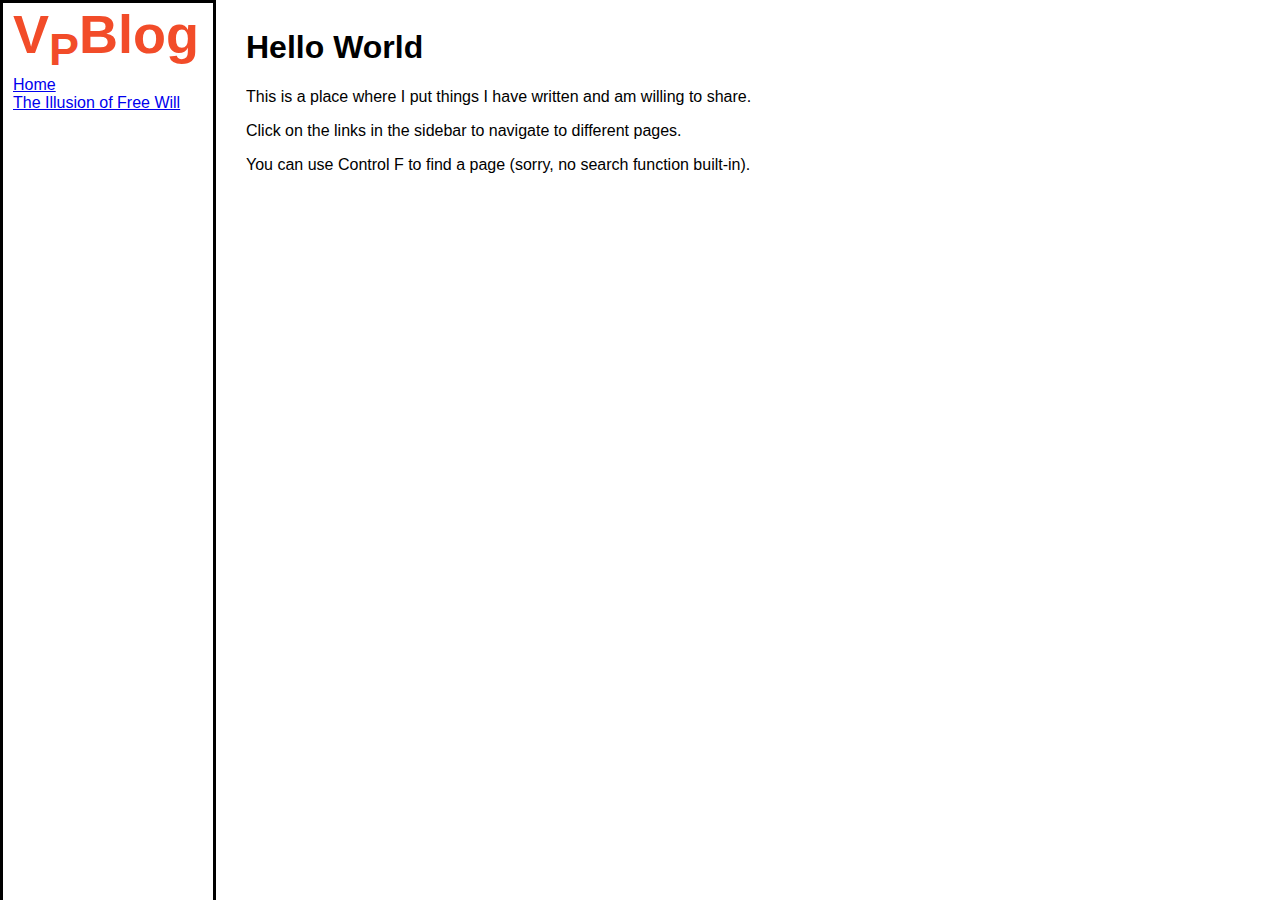
<file: index.html>
<!DOCTYPE HTML>

<html>
  <head>
    <title>Viewerport's Blog</title>

    <meta charset="utf-8">

    <link rel = "stylesheet" href = "style.css">
  </head>

  <body>
    <div class = "sidebar"></div>
    <script src = "jquery-4.0.0.min.js"></script>
    <script>
      $(document).ready(function() {
	$(".sidebar").load("sidebar.html");
      });
    </script>

    <div class = "main">
      <h1>Hello World</h1>
      <p>This is a place where I put things I have written and am willing to share.</p>
      <p>Click on the links in the sidebar to navigate to different pages.</p>
      <p>You can use Control F to find a page (sorry, no search function built-in).</p>
    </div>
  </body>

</html>
</file>
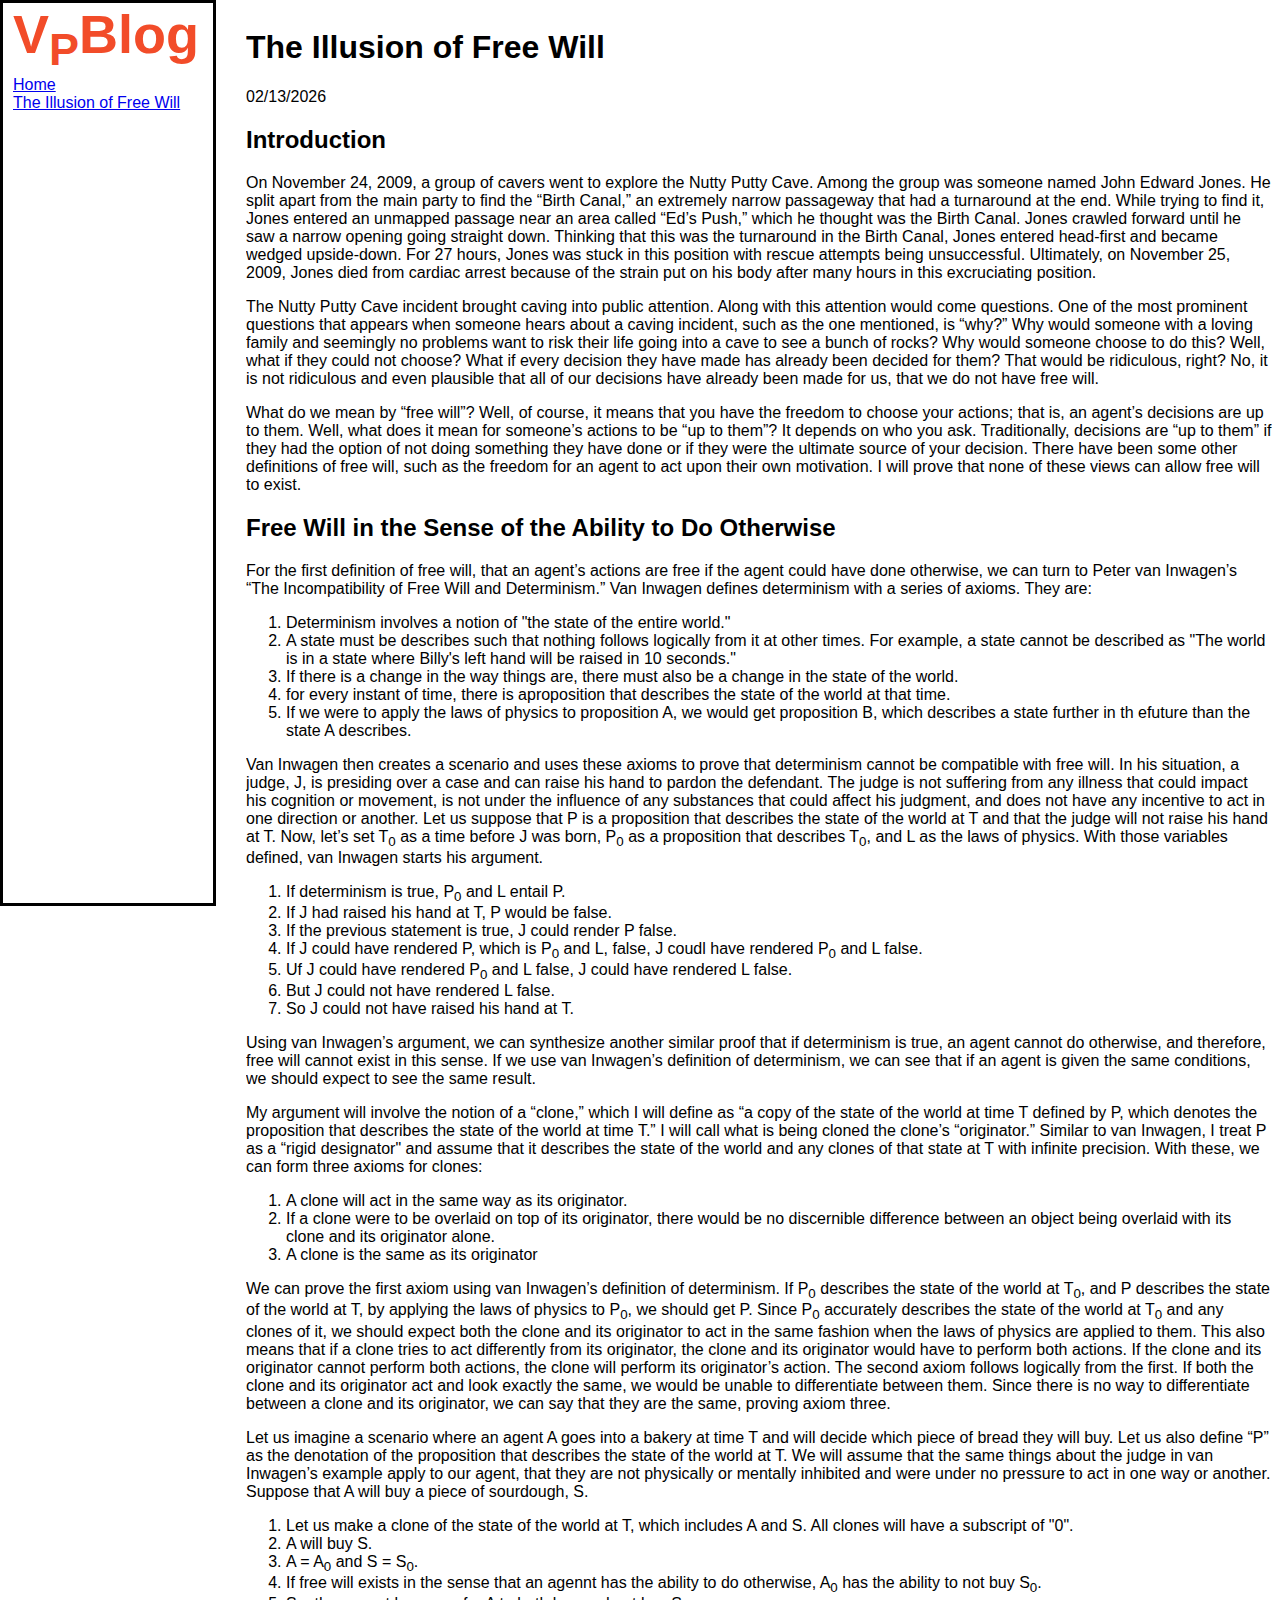
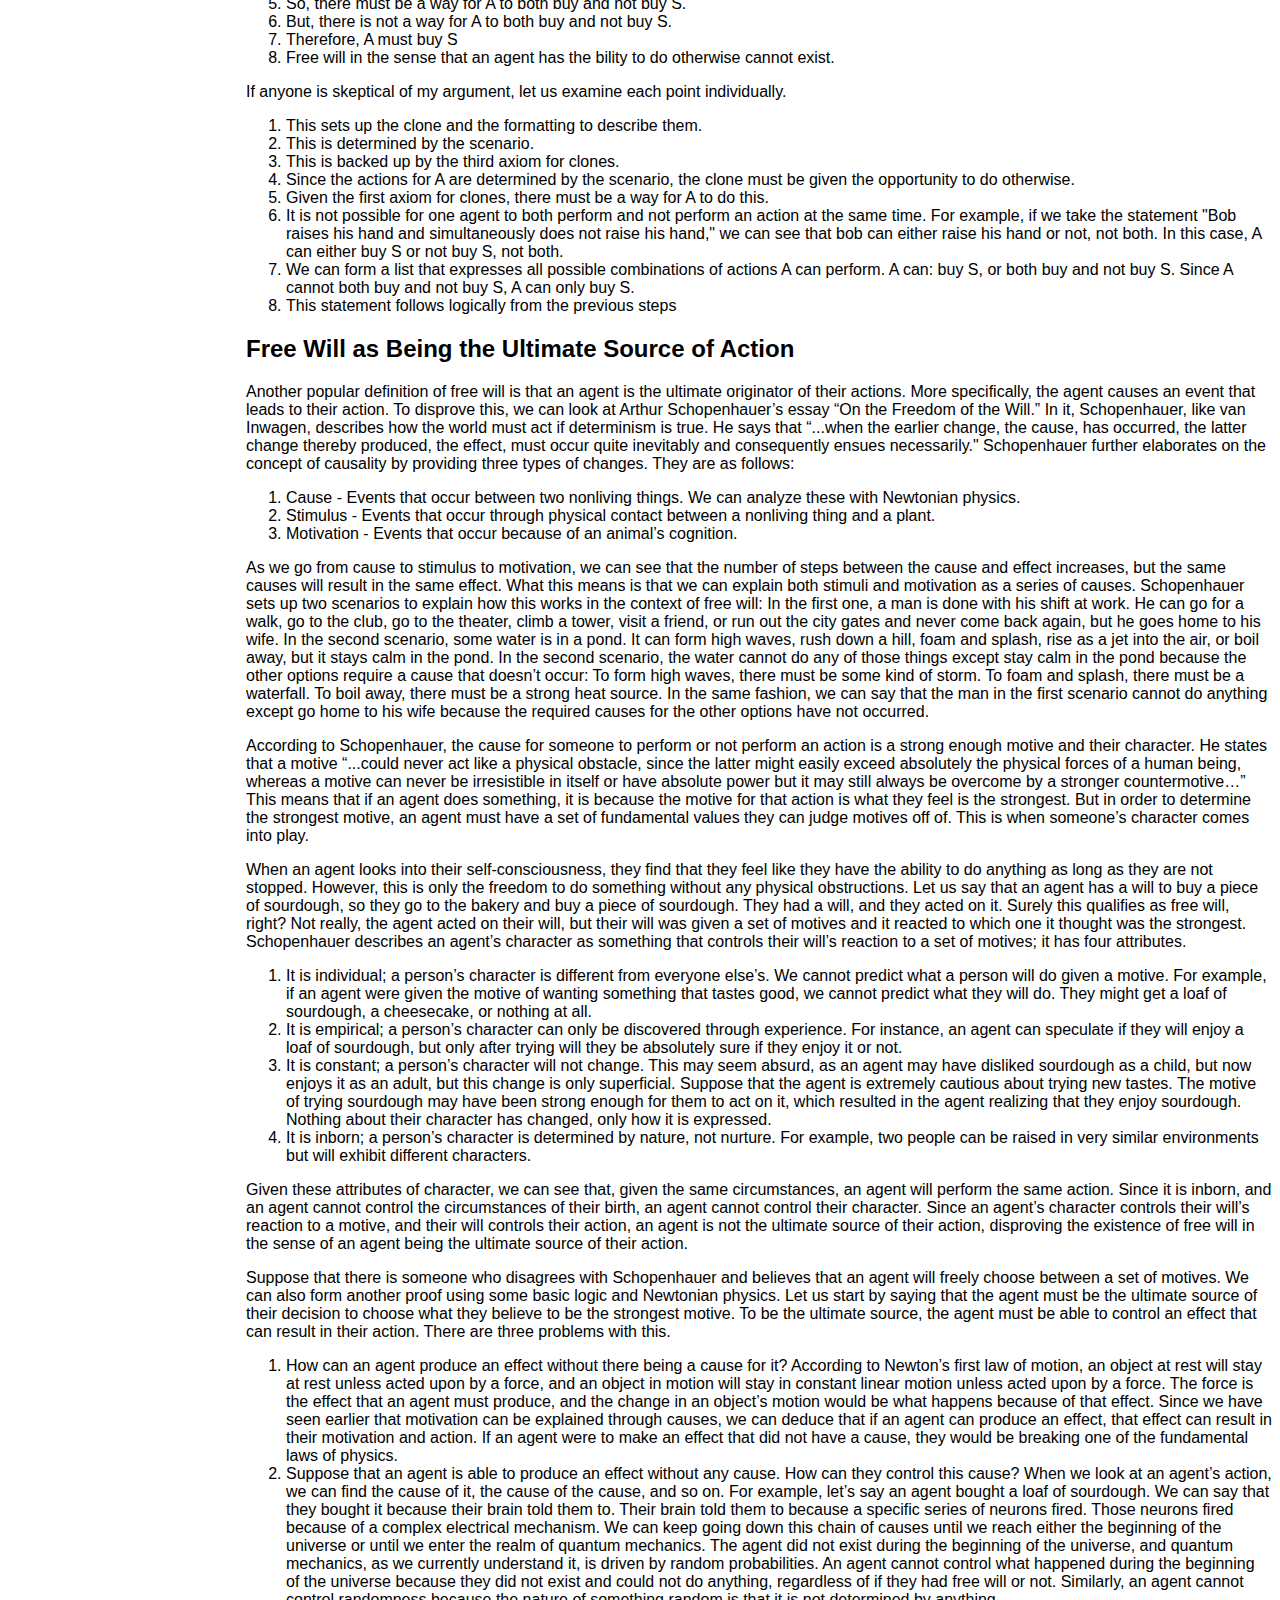
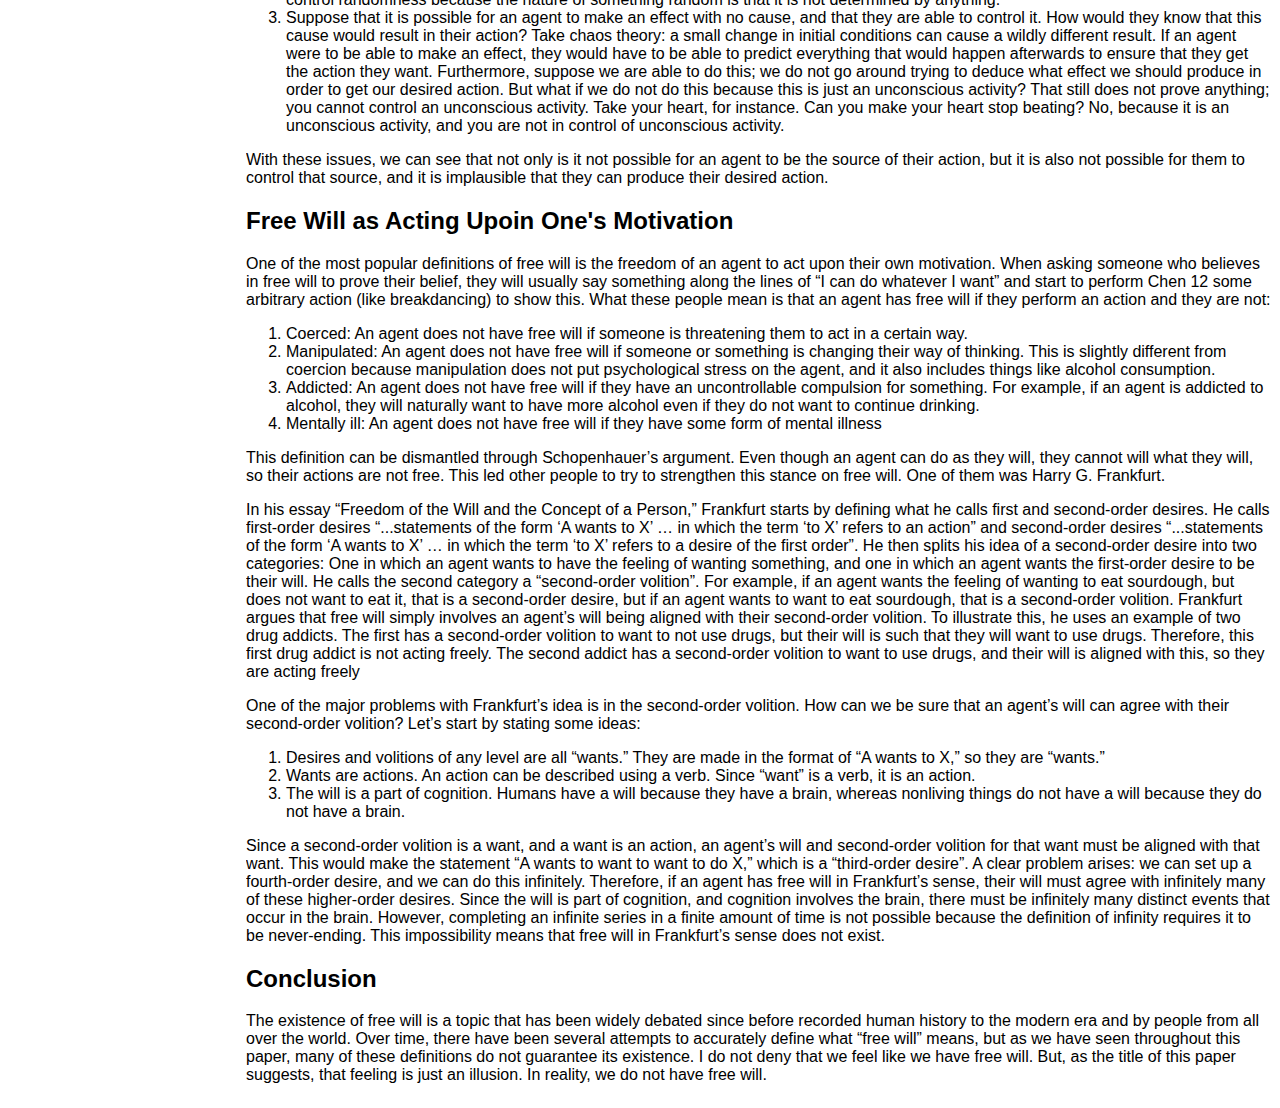
<file: pages/freeWill.html>
<!DOCTYPE HTML>

<html>
  <head>
    <title>Free Will</title>

    <meta charset = "utf-8">

    <link rel = "stylesheet" href = "../style.css">
  </head>

  <body>
    <div class = "sidebar"></div>
    <script src = "../jquery-4.0.0.min.js"></script>
    <script>
      $(document).ready(function() {
	$(".sidebar").load("../sidebar.html");
      });
    </script>

    <div class = "main">
      <h1>The Illusion of Free Will</h1>
      <p>02/13/2026</p>

      <h2>Introduction</h2>
      <p>On November 24, 2009, a group of cavers went to explore the Nutty Putty Cave. Among the group was someone named John Edward Jones. He split apart from the main party to find the “Birth Canal,” an extremely narrow passageway that had a turnaround at the end. While trying to find it, Jones entered an unmapped passage near an area called “Ed’s Push,” which he thought was the Birth Canal. Jones crawled forward until he saw a narrow opening going straight down. Thinking that this was the turnaround in the Birth Canal, Jones entered head-first and became wedged upside-down. For 27 hours, Jones was stuck in this position with rescue attempts being unsuccessful. Ultimately, on November 25, 2009, Jones died from cardiac arrest because of the strain put on his body after many hours in this excruciating position.</p>
      <p>The Nutty Putty Cave incident brought caving into public attention. Along with this attention would come questions. One of the most prominent questions that appears when someone hears about a caving incident, such as the one mentioned, is “why?” Why would someone with a loving family and seemingly no problems want to risk their life going into a cave to see a bunch of rocks? Why would someone choose to do this? Well, what if they could not choose? What if every decision they have made has already been decided for them? That would be ridiculous, right? No, it is not ridiculous and even plausible that all of our decisions have already been made for us, that we do not have free will.</p>
      <p>What do we mean by “free will”? Well, of course, it means that you have the freedom to choose your actions; that is, an agent’s decisions are up to them. Well, what does it mean for someone’s actions to be “up to them”? It depends on who you ask. Traditionally, decisions are “up to them” if they had the option of not doing something they have done or if they were the ultimate source of your decision. There have been some other definitions of free will, such as the freedom for an agent to act upon their own motivation. I will prove that none of these views can allow free will to exist.</p>

      <h2>Free Will in the Sense of the Ability to Do Otherwise</h2>
      <p>For the first definition of free will, that an agent’s actions are free if the agent could have done otherwise, we can turn to Peter van Inwagen’s “The Incompatibility of Free Will and Determinism.” Van Inwagen defines determinism with a series of axioms. They are:</p>

      <ol>
	<li>Determinism involves a notion of "the state of the entire world."</li>
	<li>A state must be describes such that nothing follows logically from it at other times. For example, a state cannot be described as "The world is in a state where Billy's left hand will be raised in 10 seconds."</li>
	<li>If there is a change in the way things are, there must also be a change in the state of the world.</li>
	<li>for every instant of time, there is aproposition that describes the state of the world at that time.</li>
	<li>If we were to apply the laws of physics to proposition A, we would get proposition B, which describes a state further in th efuture than the state A describes.</li>
      </ol>

      <p>Van Inwagen then creates a scenario and uses these axioms to prove that determinism cannot be compatible with free will. In his situation, a judge, J, is presiding over a case and can raise his hand to pardon the defendant. The judge is not suffering from any illness that could impact his cognition or movement, is not under the influence of any substances that could affect his judgment, and does not have any incentive to act in one direction or another. Let us suppose that P is a proposition that describes the state of the world at T and that the judge will not raise his hand at T. Now, let’s set T<sub>0</sub> as a time before J was born, P<sub>0</sub> as a proposition that describes T<sub>0</sub>, and L as the laws of physics. With those variables defined, van Inwagen starts his argument.

      <ol>
	<li>If determinism is true, P<sub>0</sub> and L entail P.</li>
	<li>If J had raised his hand at T, P would be false.</li>
	<li>If the previous statement is true, J could render P false.</li>
	<li>If J could have rendered P, which is P<sub>0</sub> and L, false, J coudl have rendered P<sub>0</sub> and L false.</li>
	<li>Uf J could have rendered P<sub>0</sub> and L false, J could have rendered L false.</li>
	<li>But J could not have rendered L false.</li>
	<li>So J could not have raised his hand at T.</li>
      </ol>

      <p>Using van Inwagen’s argument, we can synthesize another similar proof that if determinism is true, an agent cannot do otherwise, and therefore, free will cannot exist in this sense. If we use van Inwagen’s definition of determinism, we can see that if an agent is given the same conditions, we should expect to see the same result.</p>
      <p>My argument will involve the notion of a “clone,” which I will define as “a copy of the state of the world at time T defined by P, which denotes the proposition that describes the state of the world at time T.” I will call what is being cloned the clone’s “originator.” Similar to van Inwagen, I treat P as a “rigid designator" and assume that it describes the state of the world and any clones of that state at T with infinite precision. With these, we can form three axioms for clones:</p>

      <ol>
	<li>A clone will act in the same way as its originator.</li>
	<li>If a clone were to be overlaid on top of its originator, there would be no discernible difference between an object being overlaid with its clone and its originator alone.</li>
	<li>A clone is the same as its originator</li>
      </ol>

      <p>We can prove the first axiom using van Inwagen’s definition of determinism. If P<sub>0</sub> describes the state of the world at T<sub>0</sub>, and P describes the state of the world at T, by applying the laws of physics to P<sub>0</sub>, we should get P. Since P<sub>0</sub> accurately describes the state of the world at T<sub>0</sub> and any clones of it, we should expect both the clone and its originator to act in the same fashion when the laws of physics are applied to them. This also means that if a clone tries to act differently from its originator, the clone and its originator would have to perform both actions. If the clone and its originator cannot perform both actions, the clone will perform its originator’s action. The second axiom follows logically from the first. If both the clone and its originator act and look exactly the same, we would be unable to differentiate between them. Since there is no way to differentiate between a clone and its originator, we can say that they are the same, proving axiom three.</p>
      <p>Let us imagine a scenario where an agent A goes into a bakery at time T and will decide which piece of bread they will buy. Let us also define “P” as the denotation of the proposition that describes the state of the world at T. We will assume that the same things about the judge in van Inwagen’s example apply to our agent, that they are not physically or mentally inhibited and were under no pressure to act in one way or another. Suppose that A will buy a piece of sourdough, S.</p>

      <ol>
	<li>Let us make a clone of the state of the world at T, which includes A and S. All clones will have a subscript of "0".</li>
	<li>A will buy S.</li>
	<li>A = A<sub>0</sub> and S = S<sub>0</sub>.</li>
	<li>If free will exists in the sense that an agennt has the ability to do otherwise, A<sub>0</sub> has the ability to not buy S<sub>0</sub>.</li>
	<li>So, there must be a way for A to both buy and not buy S.</li>
	<li>But, there is not a way for A to both buy and not buy S.</li>
	<li>Therefore, A must buy S</li>
	<li>Free will in the sense that an agent has the bility to do otherwise cannot exist.</li>
      </ol>
      <p>If anyone is skeptical of my argument, let us examine each point individually.</p>
      <ol>
	<li>This sets up the clone and the formatting to describe them.</li>
	<li>This is determined by the scenario.</li>
	<li>This is backed up by the third axiom for clones.</li>
	<li>Since the actions for A are determined by the scenario, the clone must be given the opportunity to do otherwise.</li>
	<li>Given the first axiom for clones, there must be a way for A to do this.</li>
	<li>It is not possible for one agent to both perform and not perform an action at the same time. For example, if we take the statement "Bob raises his hand and simultaneously does not raise his hand," we can see that bob can either raise his hand or not, not both. In this case, A can either buy S or not buy S, not both.</li>
	<li>We can form a list that expresses all possible combinations of actions A can perform. A can: buy S, or both buy and not buy S. Since A cannot both buy and not buy S, A can only buy S.</li>
	<li>This statement follows logically from the previous steps</li>
      </ol>

      <h2>Free Will as Being the Ultimate Source of Action</h2>
      <p>Another popular definition of free will is that an agent is the ultimate originator of their actions. More specifically, the agent causes an event that leads to their action. To disprove this, we can look at Arthur Schopenhauer’s essay “On the Freedom of the Will.” In it, Schopenhauer, like van Inwagen, describes how the world must act if determinism is true. He says that “...when the earlier change, the cause, has occurred, the latter change thereby produced, the effect, must occur quite inevitably and consequently ensues necessarily." Schopenhauer further elaborates on the concept of causality by providing three types of changes. They are as follows:</p>
      <ol>
	<li>Cause - Events that occur between two nonliving things. We can analyze these with Newtonian physics.</li>
	<li>Stimulus - Events that occur through physical contact between a nonliving thing and a plant.</li>
	<li>Motivation - Events that occur because of an animal’s cognition.</li>
      </ol>

      <p>As we go from cause to stimulus to motivation, we can see that the number of steps between the cause and effect increases, but the same causes will result in the same effect. What this means is that we can explain both stimuli and motivation as a series of causes. Schopenhauer sets up two scenarios to explain how this works in the context of free will: In the first one, a man is done with his shift at work. He can go for a walk, go to the club, go to the theater, climb a tower, visit a friend, or run out the city gates and never come back again, but he goes home to his wife. In the second scenario, some water is in a pond. It can form high waves, rush down a hill, foam and splash, rise as a jet into the air, or boil away, but it stays calm in the pond. In the second scenario, the water cannot do any of those things except stay calm in the pond because the other options require a cause that doesn’t occur: To form high waves, there must be some kind of storm. To foam and splash, there must be a waterfall. To boil away, there must be a strong heat source. In the same fashion, we can say that the man in the first scenario cannot do anything except go home to his wife because the required causes for the other options have not occurred.</p>
      <p>According to Schopenhauer, the cause for someone to perform or not perform an action is a strong enough motive and their character. He states that a motive “...could never act like a physical obstacle, since the latter might easily exceed absolutely the physical forces of a human being, whereas a motive can never be irresistible in itself or have absolute power but it may still always be overcome by a stronger countermotive…” This means that if an agent does something, it is because the motive for that action is what they feel is the strongest. But in order to determine the strongest motive, an agent must have a set of fundamental values they can judge motives off of. This is when someone’s character comes into play.</p>
      <p>When an agent looks into their self-consciousness, they find that they feel like they have the ability to do anything as long as they are not stopped. However, this is only the freedom to do something without any physical obstructions. Let us say that an agent has a will to buy a piece of sourdough, so they go to the bakery and buy a piece of sourdough. They had a will, and they acted on it. Surely this qualifies as free will, right? Not really, the agent acted on their will, but their will was given a set of motives and it reacted to which one it thought was the strongest. Schopenhauer describes an agent’s character as something that controls their will’s reaction to a set of motives; it has four attributes.</p>

      <ol>
	<li>It is individual; a person’s character is different from everyone else’s. We cannot predict what a person will do given a motive. For example, if an agent were given the motive of wanting something that tastes good, we cannot predict what they will do. They might get a loaf of sourdough, a cheesecake, or nothing at all.</li>
	<li>It is empirical; a person’s character can only be discovered through experience. For instance, an agent can speculate if they will enjoy a loaf of sourdough, but only after trying will they be absolutely sure if they enjoy it or not.</li>
	<li>It is constant; a person’s character will not change. This may seem absurd, as an agent may have disliked sourdough as a child, but now enjoys it as an adult, but this change is only superficial. Suppose that the agent is extremely cautious about trying new tastes. The motive of trying sourdough may have been strong enough for them to act on it, which resulted in the agent realizing that they enjoy sourdough. Nothing about their character has changed, only how it is expressed.</li>
	<li>It is inborn; a person’s character is determined by nature, not nurture. For example, two people can be raised in very similar environments but will exhibit different characters.</li>
      </ol>

      <p>Given these attributes of character, we can see that, given the same circumstances, an agent will perform the same action. Since it is inborn, and an agent cannot control the circumstances of their birth, an agent cannot control their character. Since an agent’s character controls their will’s reaction to a motive, and their will controls their action, an agent is not the ultimate source of their action, disproving the existence of free will in the sense of an agent being the ultimate source of their action.</p>
      <p>Suppose that there is someone who disagrees with Schopenhauer and believes that an agent will freely choose between a set of motives. We can also form another proof using some basic logic and Newtonian physics. Let us start by saying that the agent must be the ultimate source of their decision to choose what they believe to be the strongest motive. To be the ultimate source, the agent must be able to control an effect that can result in their action. There are three problems with this.</p>

      <ol>
	<li>How can an agent produce an effect without there being a cause for it? According to Newton’s first law of motion, an object at rest will stay at rest unless acted upon by a force, and an object in motion will stay in constant linear motion unless acted upon by a force. The force is the effect that an agent must produce, and the change in an object’s motion would be what happens because of that effect. Since we have seen earlier that motivation can be explained through causes, we can deduce that if an agent can produce an effect, that effect can result in their motivation and action. If an agent were to make an effect that did not have a cause, they would be breaking one of the fundamental laws of physics.</li>
	<li>Suppose that an agent is able to produce an effect without any cause. How can they control this cause? When we look at an agent’s action, we can find the cause of it, the cause of the cause, and so on. For example, let’s say an agent bought a loaf of sourdough. We can say that they bought it because their brain told them to. Their brain told them to because a specific series of neurons fired. Those neurons fired because of a complex electrical mechanism. We can keep going down this chain of causes until we reach either the beginning of the universe or until we enter the realm of quantum mechanics. The agent did not exist during the beginning of the universe, and quantum mechanics, as we currently understand it, is driven by random probabilities. An agent cannot control what happened during the beginning of the universe because they did not exist and could not do anything, regardless of if they had free will or not. Similarly, an agent cannot control randomness because the nature of something random is that it is not determined by anything.</li>
	<li>Suppose that it is possible for an agent to make an effect with no cause, and that they are able to control it. How would they know that this cause would result in their action? Take chaos theory: a small change in initial conditions can cause a wildly different result. If an agent were to be able to make an effect, they would have to be able to predict everything that would happen afterwards to ensure that they get the action they want. Furthermore, suppose we are able to do this; we do not go around trying to deduce what effect we should produce in order to get our desired action. But what if we do not do this because this is just an unconscious activity? That still does not prove anything; you cannot control an unconscious activity. Take your heart, for instance. Can you make your heart stop beating? No, because it is an unconscious activity, and you are not in control of unconscious activity.</li>
      </ol>
      <p>With these issues, we can see that not only is it not possible for an agent to be the source of their action, but it is also not possible for them to control that source, and it is implausible that they can produce their desired action.</p>

      <h2>Free Will as Acting Upoin One's Motivation</h2>
      <p>One of the most popular definitions of free will is the freedom of an agent to act upon their own motivation. When asking someone who believes in free will to prove their belief, they will usually say something along the lines of “I can do whatever I want” and start to perform Chen 12 some arbitrary action (like breakdancing) to show this. What these people mean is that an agent has free will if they perform an action and they are not:</p>

      <ol>
	<li>Coerced: An agent does not have free will if someone is threatening them to act in a certain way.</li>
	<li>Manipulated: An agent does not have free will if someone or something is changing their way of thinking. This is slightly different from coercion because manipulation does not put psychological stress on the agent, and it also includes things like alcohol consumption.</li>
	<li>Addicted: An agent does not have free will if they have an uncontrollable compulsion for something. For example, if an agent is addicted to alcohol, they will naturally want to have more alcohol even if they do not want to continue drinking.</li>
	<li>Mentally ill: An agent does not have free will if they have some form of mental illness</li>
      </ol>

      <p>This definition can be dismantled through Schopenhauer’s argument. Even though an agent can do as they will, they cannot will what they will, so their actions are not free. This led other people to try to strengthen this stance on free will. One of them was Harry G. Frankfurt.</p>

      <p>In his essay “Freedom of the Will and the Concept of a Person,” Frankfurt starts by defining what he calls first and second-order desires. He calls first-order desires “...statements of the form ‘A wants to X’ … in which the term ‘to X’ refers to an action” and second-order desires “...statements of the form ‘A wants to X’ … in which the term ‘to X’ refers to a desire of the first order”. He then splits his idea of a second-order desire into two categories: One in which an agent wants to have the feeling of wanting something, and one in which an agent wants the first-order desire to be their will. He calls the second category a “second-order volition”. For example, if an agent wants the feeling of wanting to eat sourdough, but does not want to eat it, that is a second-order desire, but if an agent wants to want to eat sourdough, that is a second-order volition. Frankfurt argues that free will simply involves an agent’s will being aligned with their second-order volition. To illustrate this, he uses an example of two drug addicts. The first has a second-order volition to want to not use drugs, but their will is such that they will want to use drugs. Therefore, this first drug addict is not acting freely. The second addict has a second-order volition to want to use drugs, and their will is aligned with this, so they are acting freely</p>
      <p>One of the major problems with Frankfurt’s idea is in the second-order volition. How can we be sure that an agent’s will can agree with their second-order volition? Let’s start by stating some ideas:</p>

      <ol>
	<li>Desires and volitions of any level are all “wants.” They are made in the format of “A wants to X,” so they are “wants.”</li>
	<li>Wants are actions. An action can be described using a verb. Since “want” is a verb, it is an action.</li>
	<li>The will is a part of cognition. Humans have a will because they have a brain, whereas nonliving things do not have a will because they do not have a brain.</li>
      </ol>

      <p>Since a second-order volition is a want, and a want is an action, an agent’s will and second-order volition for that want must be aligned with that want. This would make the statement “A wants to want to want to do X,” which is a “third-order desire”. A clear problem arises: we can set up a fourth-order desire, and we can do this infinitely. Therefore, if an agent has free will in Frankfurt’s sense, their will must agree with infinitely many of these higher-order desires. Since the will is part of cognition, and cognition involves the brain, there must be infinitely many distinct events that occur in the brain. However, completing an infinite series in a finite amount of time is not possible because the definition of infinity requires it to be never-ending. This impossibility means that free will in Frankfurt’s sense does not exist.</p>

      <h2>Conclusion</h2>
      <p>The existence of free will is a topic that has been widely debated since before recorded human history to the modern era and by people from all over the world. Over time, there have been several attempts to accurately define what “free will” means, but as we have seen throughout this paper, many of these definitions do not guarantee its existence. I do not deny that we feel like we have free will. But, as the title of this paper suggests, that feeling is just an illusion. In reality, we do not have free will.</p>
    </div>
  </body>
</html>
</file>
<file: style.css>
body {
font-family: sans-serif;
background-color: rgb(255, 255, 255);
margin-left: 246px;

overflow-x: hidden;
overflow-y: scroll;
}

.sidebar {
width: 200px;
height: 100%;
position: fixed;

z-index: 1;
top: 0;
left: 0;
overflow-x: hidden;

background-color: rgb(255, 255, 255);

border-style: solid;
border-width: 5;
border-color: rgb(0, 0, 0);

padding-left: 10px;
}

.main {
margin-left: 0px;
width: 100%;

overflow-wrap: normal;
overflow-y: scroll;
}
</file>
